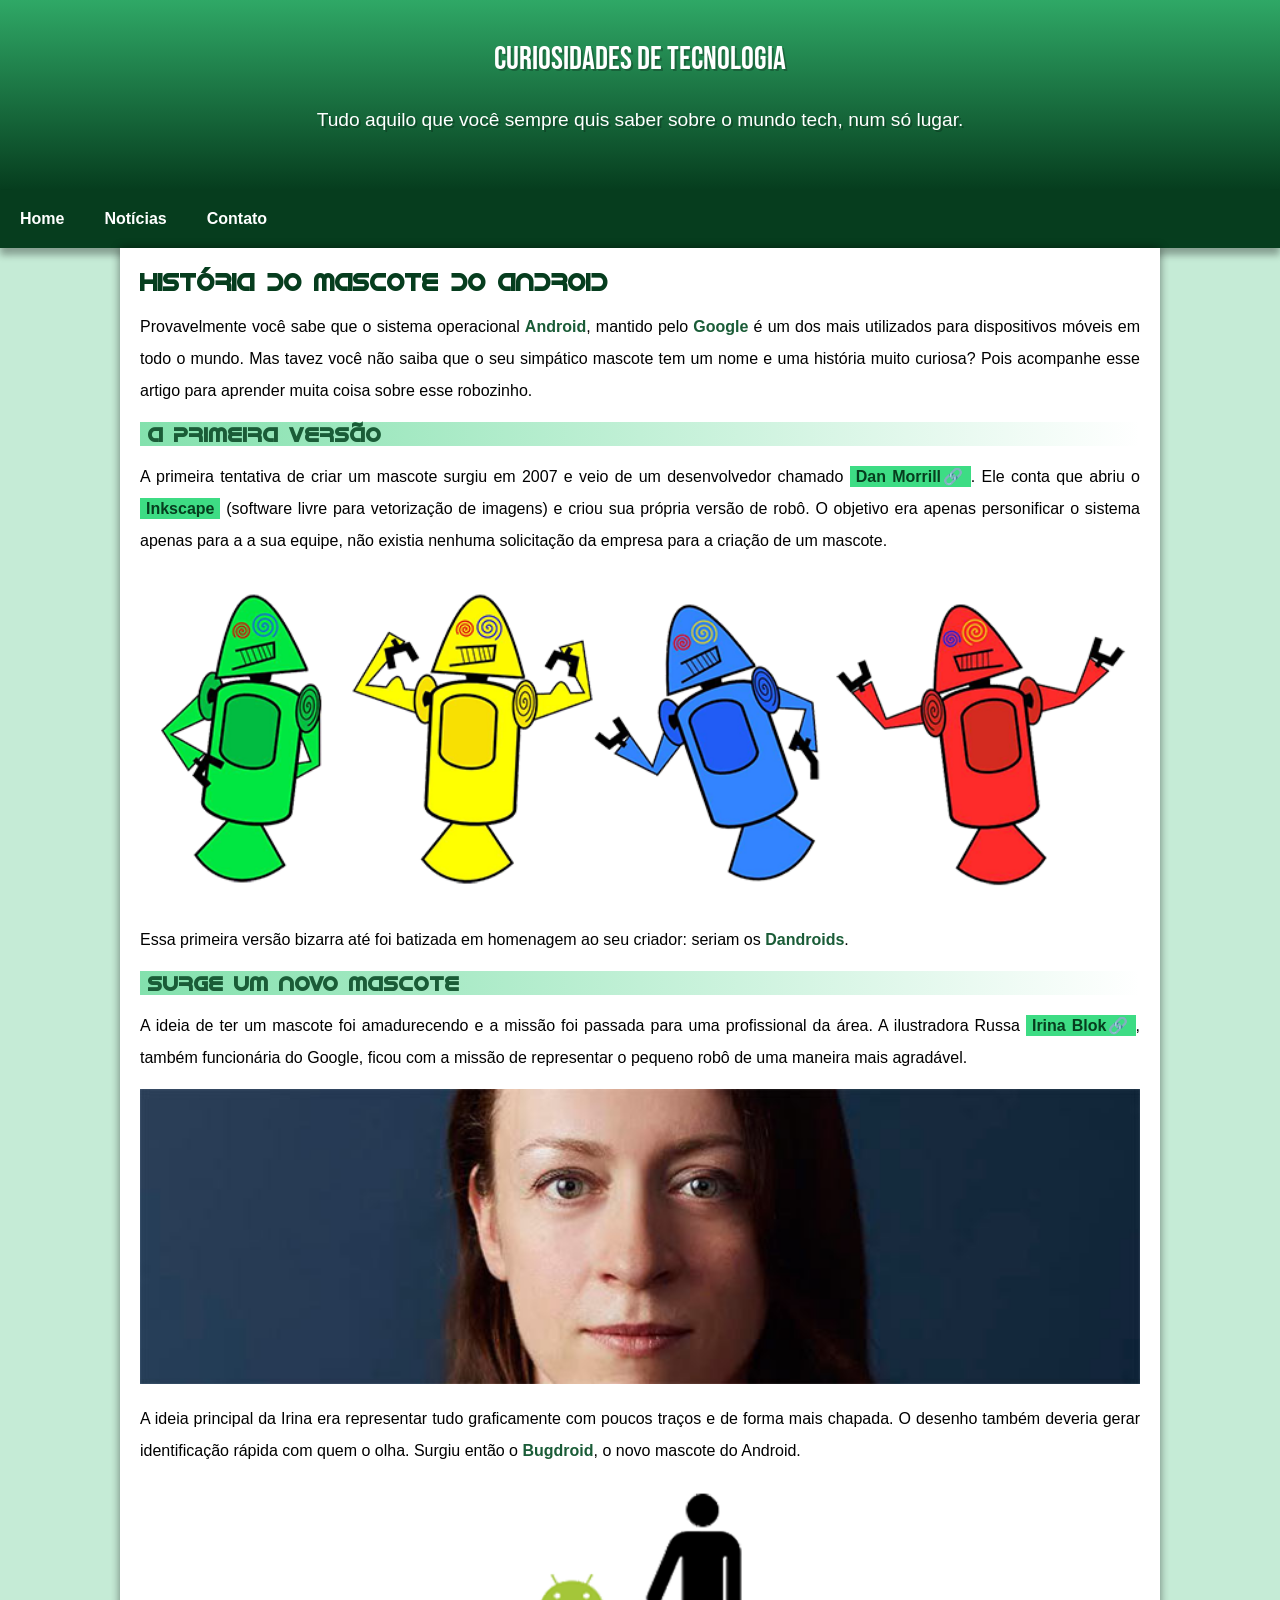
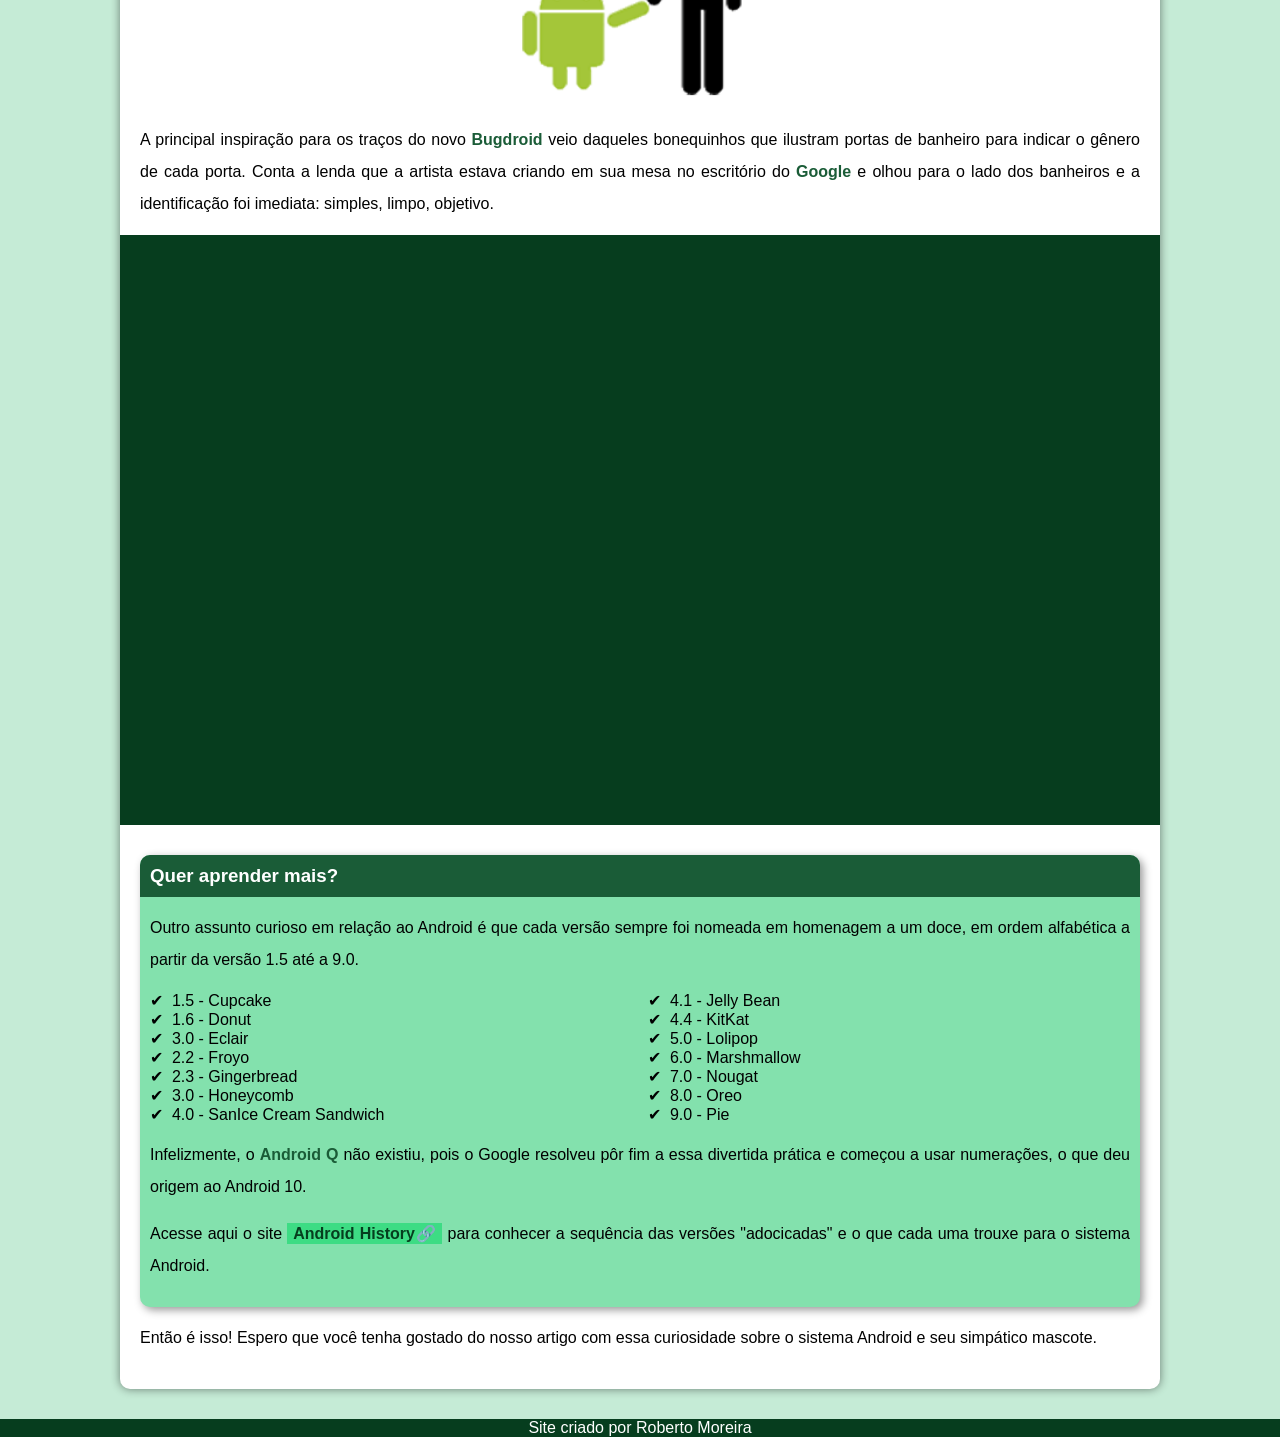
<file: index.html>
<!DOCTYPE html>
<html lang="pt-br">
<head>
    <meta charset="UTF-8">
    <meta http-equiv="X-UA-Compatible" content="IE=edge">
    <meta name="viewport" content="width=device-width, initial-scale=1.0">
    <title>Como surgiu o mascote do Android?</title>
    <link rel="shortcut icon" href="imagens/favicon.ico" type="image/x-icon">
    <link rel="stylesheet" href="estilo/style.css">
</head>
<body>
    <header class="inicio">
        <h1>Curiosidades de Tecnologia</h1>
        <p>Tudo aquilo que você sempre quis saber sobre o mundo tech, num só lugar.</p>
    </header>
    <nav class="nav">
        <a href="#">Home </a>
        <a href="#">Notícias</a>
        <a href="#">Contato</a>
    </nav>
    <main>
        <article>
            
        <h1>História do Mascote do Android</h1>
        
                <p>Provavelmente você sabe que o sistema operacional <strong>Android</strong>, mantido pelo <strong>Google</strong> é um dos mais utilizados para dispositivos móveis em todo o mundo. Mas tavez você não saiba que o seu simpático mascote tem um nome e uma história muito curiosa? Pois acompanhe esse artigo para aprender muita coisa sobre esse robozinho.</p>
        
                <h2>A primeira versão</h2>
        
                <p>A primeira tentativa de criar um mascote surgiu em 2007 e veio de um desenvolvedor chamado <a href="https://androidcommunity.com/dan-morrill-shows-us-the-android-mascot-that-almost-was-20130103/" target="_blank" class= externo>Dan Morrill</a>. Ele conta que abriu o <a href="https://inkscape.org/pt-br/" target="_blank">Inkscape</a> (software livre para vetorização de imagens) e criou sua própria versão de robô. O objetivo era apenas personificar o sistema apenas para a a sua equipe, não existia nenhuma solicitação da empresa para a criação de um mascote.</p>
        
                <picture> 
                    <source media="(max-width: 670px )" srcset="imagens/dan-droids-pq.png">
                    <img src="imagens/dan-droids.png" alt="Primeiro mascote do Android">
                </picture>
        
                <p>Essa primeira versão bizarra até foi batizada em homenagem ao seu criador: seriam os <strong>Dandroids</strong>.</p>
        
                <h2>Surge um novo mascote</h2>
        
                <p>A ideia de ter um mascote foi amadurecendo e a missão foi passada para uma profissional da área. A ilustradora Russa <a href="https://www.irinablok.com/" target="_blank"class= externo >Irina Blok</a>, também funcionária do Google, ficou com a missão de representar o pequeno robô de uma maneira mais agradável.</p>
        
                <picture>
                    <source media="(max-width:670px )" srcset="imagens/irina-blok-pq.jpg">
                    <img src="imagens/irina-blok.jpg" alt="Foto da criadora do mascote Android">
                </picture>
                <p>A ideia principal da Irina era representar tudo graficamente com poucos traços e de forma mais chapada. O desenho também deveria gerar identificação rápida com quem o olha. Surgiu então o <strong>Bugdroid</strong>, o novo mascote do Android.</p>
        
                <img src="imagens/bugdroid.png" class=" pequena" alt="Foto do Bugdroid">
        
                <p>A principal inspiração para os traços do novo <strong>Bugdroid</strong> veio daqueles bonequinhos que ilustram portas de banheiro para indicar o gênero de cada porta. Conta a lenda que a artista estava criando em sua mesa no escritório do <strong>Google</strong> e olhou para o lado dos banheiros e a identificação foi imediata: simples, limpo, objetivo.</p>
        
                <div class= "video">
                    <iframe width="560" height="315" src="https://www.youtube.com/embed/l2UDgpLz20M" title="YouTube video player" frameborder="0" allow="accelerometer; autoplay; clipboard-write; encrypted-media; gyroscope; picture-in-picture; web-share" allowfullscreen></iframe>
                </div>
                <aside>      
                        <h3>Quer aprender mais?</h3>
            
                    <p>Outro assunto curioso em relação ao Android é que cada versão sempre foi nomeada em homenagem a um doce, em ordem alfabética a partir da versão 1.5 até a 9.0.</p>
            
                    <ul>
                        <li>
                            1.5 - Cupcake
                        </li>
                        <li>
                            1.6 - Donut
                        </li>
                        <li>
                            3.0 - Eclair
                        </li>
                        <li>
                            2.2 - Froyo
                        </li>
                        <li>
                            2.3 - Gingerbread
                        </li>
                        <li>
                            3.0 - Honeycomb
                        </li>
                        <li>
                            4.0 - SanIce Cream Sandwich
                        </li>
                        <li>
                            4.1 - Jelly Bean
                        </li>
                        <li>
                            4.4 - KitKat
                        </li>
                        <li>
                            5.0 - Lolipop
                        </li>
                        <li>
                            6.0 - Marshmallow
                        </li>
                        <li>
                            7.0 - Nougat
                        </li>
                        <li>
                            8.0 - Oreo
                        </li>
                        <li>
                            9.0 - Pie
                        </li>
                    </ul>
            
                    <p>Infelizmente, o <strong>Android Q</strong> não existiu, pois o Google resolveu pôr fim a essa divertida prática e começou a usar numerações, o que deu origem ao Android 10.</p>
            
                    <p>Acesse aqui o site <a href="https://www.android.com/intl/en_uk/history/#/donut" target="_blank" class= externo>Android History</a> para conhecer a sequência das versões "adocicadas" e o que cada uma trouxe para o sistema Android.</p>
                </aside> 


        <p>Então é isso! Espero que você tenha gostado do nosso artigo com essa curiosidade sobre o sistema Android e seu simpático mascote.</p>
        </article>
    </main>
    <footer>
        Site criado por Roberto Moreira
    </footer>
</body>
</html>
</file>
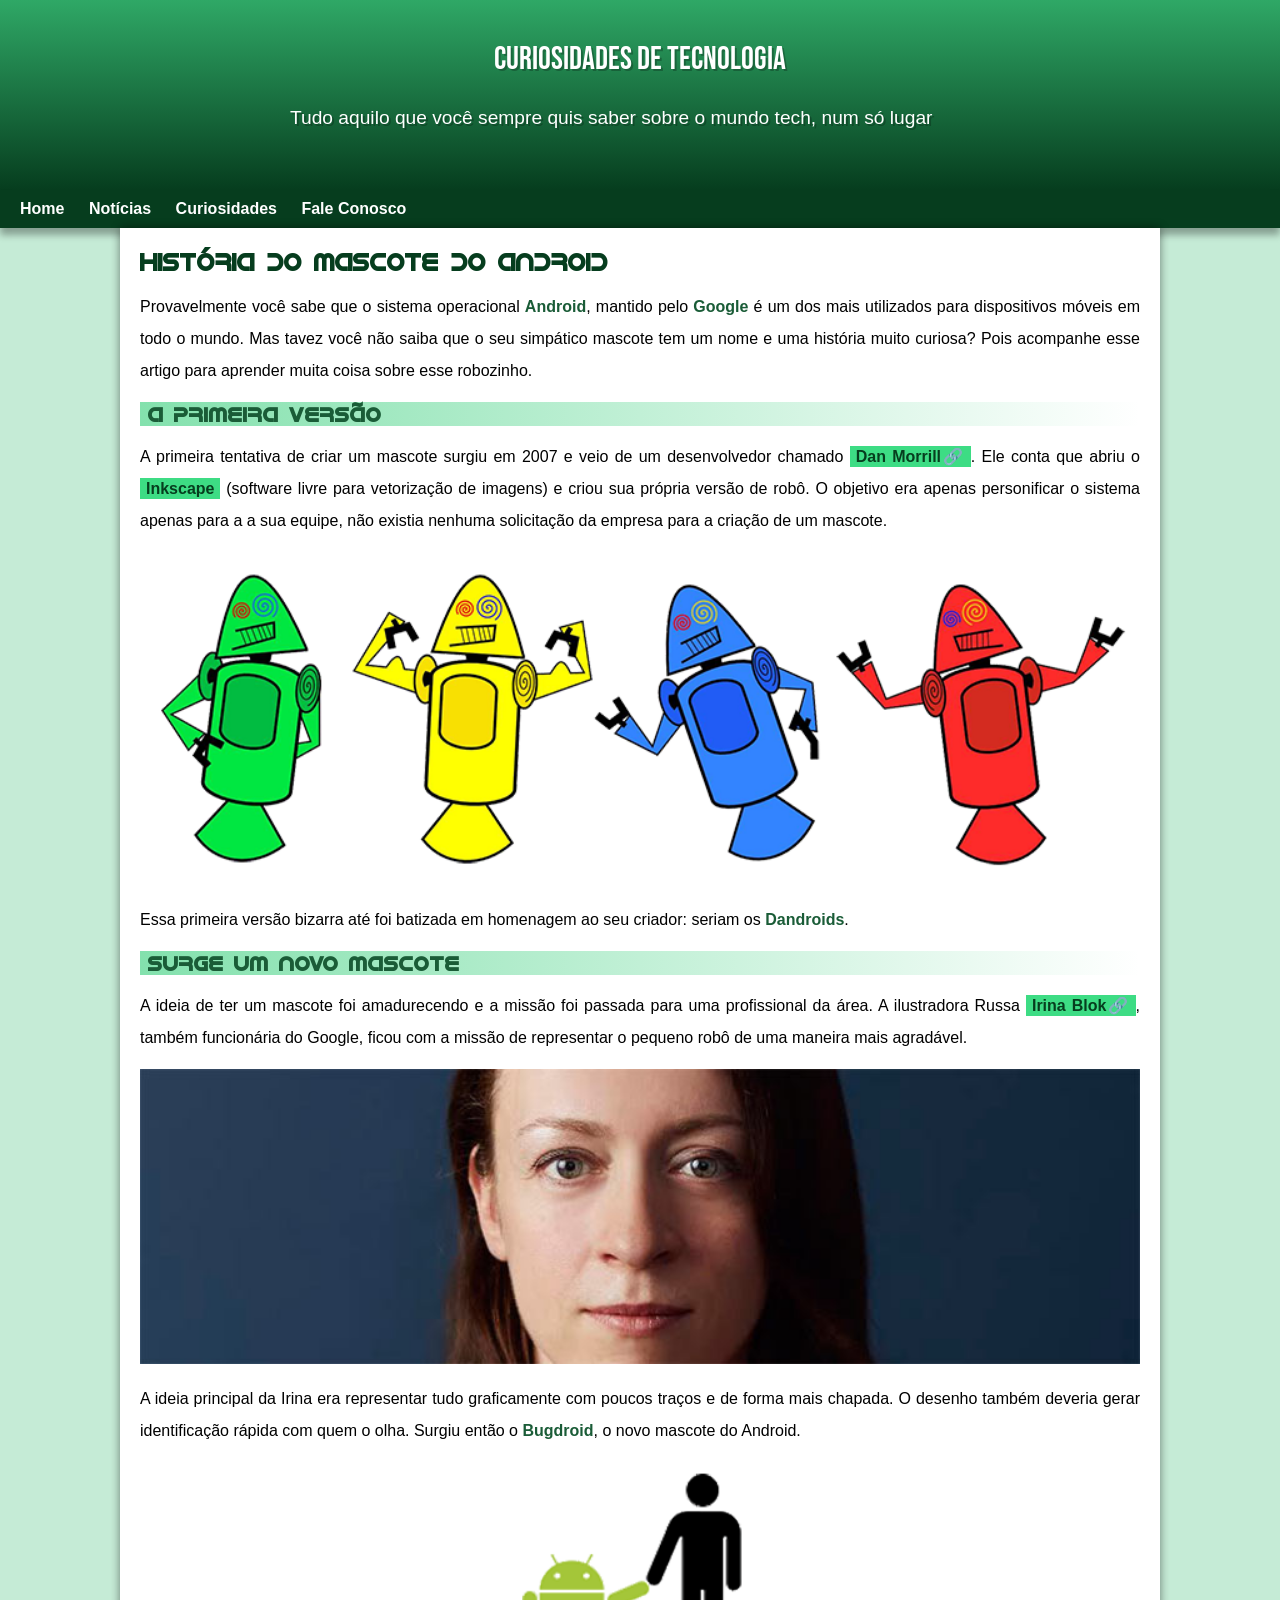
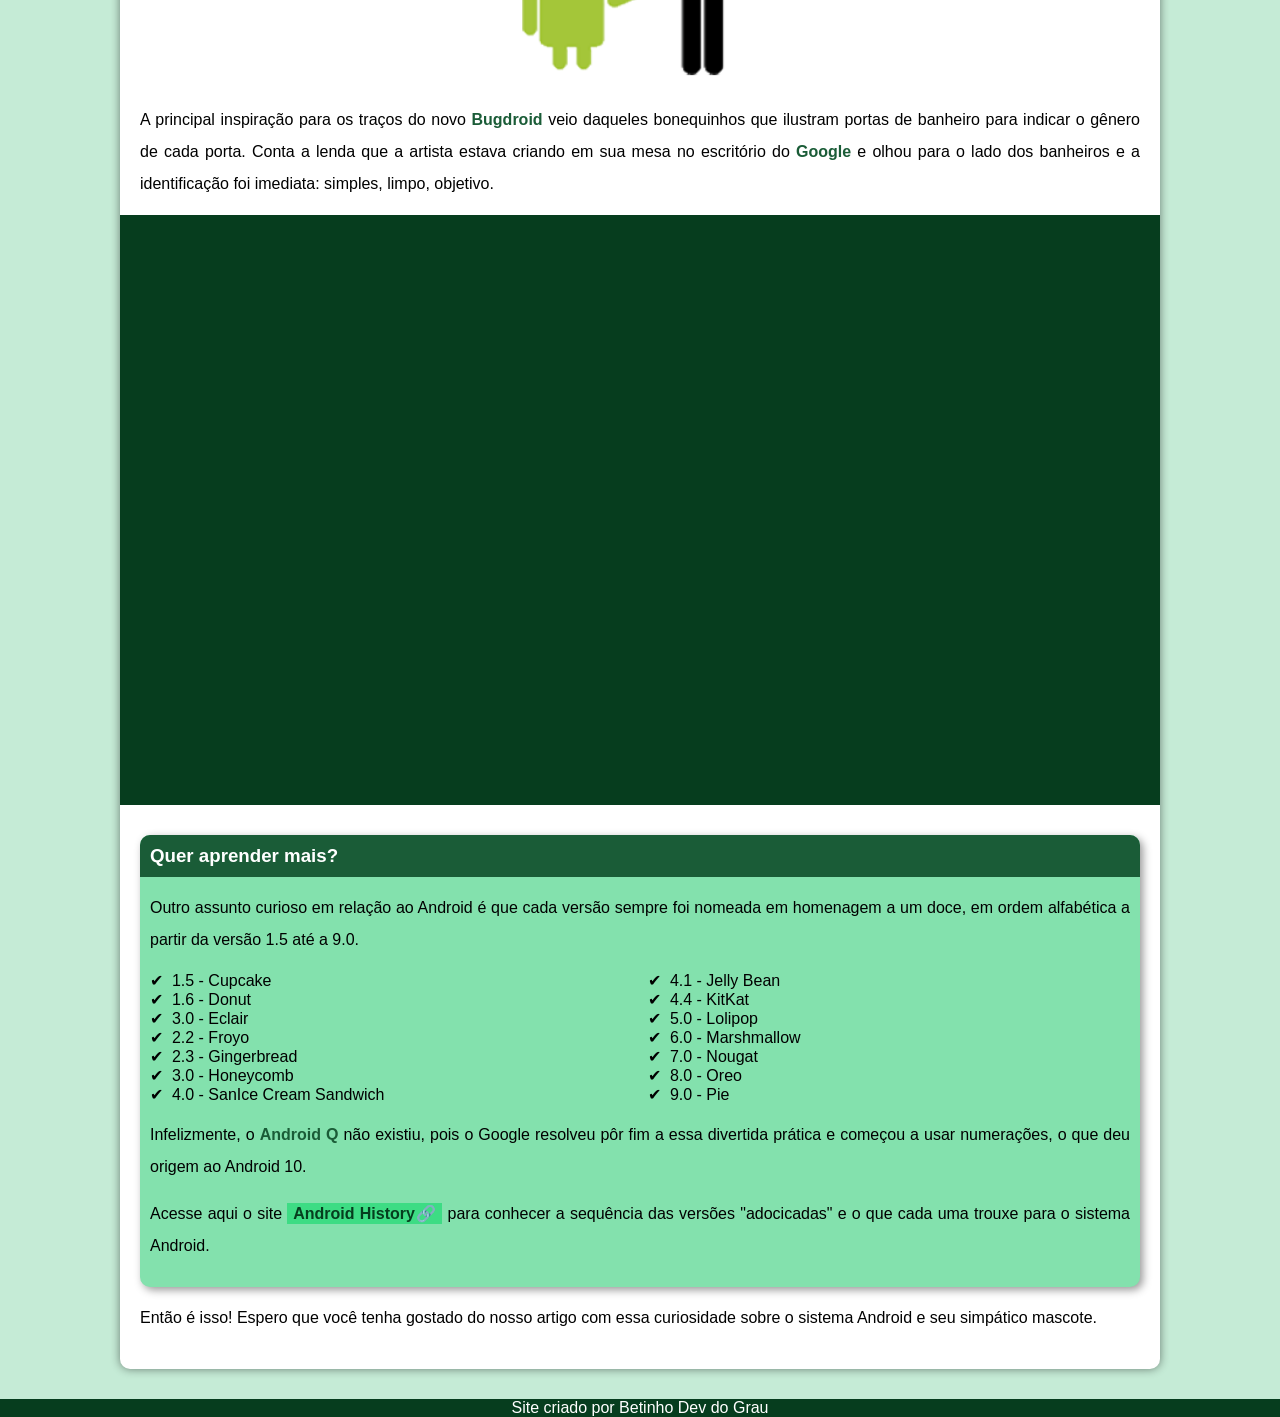
<file: index.html.html>
<!DOCTYPE html>
<html lang="pt-br">
<head>
    <meta charset="UTF-8">
    <meta http-equiv="X-UA-Compatible" content="IE=edge">
    <meta name="viewport" content="width=device-width, initial-scale=1.0">
    <title>Como surgiu o mascote do Android?</title>
    <link rel="shortcut icon" href="imagens/favicon.ico" type="image/x-icon">
    <link rel="stylesheet" href="estilo/style.css">
</head>
<body>
    <header>
        <h1>Curiosidades de Tecnologia</h1>
        <p>
        Tudo aquilo que você sempre quis saber sobre o mundo tech, num só lugar 
        </p>
    </header>
    <nav>
        <a href="#">Home </a>
        <a href="#">Notícias</a>
        <a href="#">Curiosidades</a>
        <a href="#">Fale Conosco</a>
    </nav>
    <main>
        <article>
            
        <h1>História do Mascote do Android</h1>
        
                <p>Provavelmente você sabe que o sistema operacional <strong>Android</strong>, mantido pelo <strong>Google</strong> é um dos mais utilizados para dispositivos móveis em todo o mundo. Mas tavez você não saiba que o seu simpático mascote tem um nome e uma história muito curiosa? Pois acompanhe esse artigo para aprender muita coisa sobre esse robozinho.</p>
        
                <h2>A primeira versão</h2>
        
                <p>A primeira tentativa de criar um mascote surgiu em 2007 e veio de um desenvolvedor chamado <a href="https://androidcommunity.com/dan-morrill-shows-us-the-android-mascot-that-almost-was-20130103/" target="_blank" class= externo>Dan Morrill</a>. Ele conta que abriu o <a href="https://inkscape.org/pt-br/" target="_blank">Inkscape</a> (software livre para vetorização de imagens) e criou sua própria versão de robô. O objetivo era apenas personificar o sistema apenas para a a sua equipe, não existia nenhuma solicitação da empresa para a criação de um mascote.</p>
        
                <picture> 
                    <source media="(max-width: 670px )" srcset="imagens/dan-droids-pq.png">
                    <img src="imagens/dan-droids.png" alt="Primeiro mascote do Android">
                </picture>
        
                <p>Essa primeira versão bizarra até foi batizada em homenagem ao seu criador: seriam os <strong>Dandroids</strong>.</p>
        
                <h2>Surge um novo mascote</h2>
        
                <p>A ideia de ter um mascote foi amadurecendo e a missão foi passada para uma profissional da área. A ilustradora Russa <a href="https://www.irinablok.com/" target="_blank"class= externo >Irina Blok</a>, também funcionária do Google, ficou com a missão de representar o pequeno robô de uma maneira mais agradável.</p>
        
                <picture>
                    <source media="(max-width:670px )" srcset="imagens/irina-blok-pq.jpg">
                    <img src="imagens/irina-blok.jpg" alt="Foto da criadora do mascote Android">
                </picture>
                <p>A ideia principal da Irina era representar tudo graficamente com poucos traços e de forma mais chapada. O desenho também deveria gerar identificação rápida com quem o olha. Surgiu então o <strong>Bugdroid</strong>, o novo mascote do Android.</p>
        
                <img src="imagens/bugdroid.png" class=" pequena" alt="Foto do Bugdroid">
        
                <p>A principal inspiração para os traços do novo <strong>Bugdroid</strong> veio daqueles bonequinhos que ilustram portas de banheiro para indicar o gênero de cada porta. Conta a lenda que a artista estava criando em sua mesa no escritório do <strong>Google</strong> e olhou para o lado dos banheiros e a identificação foi imediata: simples, limpo, objetivo.</p>
        
                <div class= "video">
                    <iframe width="560" height="315" src="https://www.youtube.com/embed/l2UDgpLz20M" title="YouTube video player" frameborder="0" allow="accelerometer; autoplay; clipboard-write; encrypted-media; gyroscope; picture-in-picture; web-share" allowfullscreen></iframe>
                </div>
                <aside>      
                        <h3>Quer aprender mais?</h3>
            
                    <p>Outro assunto curioso em relação ao Android é que cada versão sempre foi nomeada em homenagem a um doce, em ordem alfabética a partir da versão 1.5 até a 9.0.</p>
            
                    <ul>
                        <li>
                            1.5 - Cupcake
                        </li>
                        <li>
                            1.6 - Donut
                        </li>
                        <li>
                            3.0 - Eclair
                        </li>
                        <li>
                            2.2 - Froyo
                        </li>
                        <li>
                            2.3 - Gingerbread
                        </li>
                        <li>
                            3.0 - Honeycomb
                        </li>
                        <li>
                            4.0 - SanIce Cream Sandwich
                        </li>
                        <li>
                            4.1 - Jelly Bean
                        </li>
                        <li>
                            4.4 - KitKat
                        </li>
                        <li>
                            5.0 - Lolipop
                        </li>
                        <li>
                            6.0 - Marshmallow
                        </li>
                        <li>
                            7.0 - Nougat
                        </li>
                        <li>
                            8.0 - Oreo
                        </li>
                        <li>
                            9.0 - Pie
                        </li>
                    </ul>
            
                    <p>Infelizmente, o <strong>Android Q</strong> não existiu, pois o Google resolveu pôr fim a essa divertida prática e começou a usar numerações, o que deu origem ao Android 10.</p>
            
                    <p>Acesse aqui o site <a href="https://www.android.com/intl/en_uk/history/#/donut" target="_blank" class= externo>Android History</a> para conhecer a sequência das versões "adocicadas" e o que cada uma trouxe para o sistema Android.</p>
                </aside> 


        <p>Então é isso! Espero que você tenha gostado do nosso artigo com essa curiosidade sobre o sistema Android e seu simpático mascote.</p>
        </article>
    </main>
    <footer>
        Site criado por Betinho Dev do Grau
    </footer>
</body>
</html>
</file>
<file: estilo/style.css>
@charset "UTF-8";

@import url('https://fonts.googleapis.com/css2?family=Bebas+Neue&display=swap');

@font-face {
    font-family: 'Android';
    src: url('../fontes/idroid.otf') format('opentype');
    font-weight: normal;
}

:root {
    --cor0: #ebe5c5;
    --cor1: #83e1ad;
    --cor2: #3ddc84;
    --cor3: #2fa866;
    --cor4: #1a5c37;
    --cor5: #063d1e;

    --fonte-padrao: Arial, Verdana, Helvetica, Sans-serif;
    --fonte-destaque:  'Bebas Neue', cursive;
    --fonte-android: 'Android' , cursive;

}

* {
    margin:0px;
    padding:0px;
}

p {
    margin: 15px 0px;
    text-align: justify;
    line-height: 2em;
}

header {
    background-color: var(--cor4);
    text-align: center;
    min-height: 150px;
    padding-top: 40px;
    background-image: linear-gradient(to bottom, var(--cor3), var(--cor5));
    
}

.inicio {
    display: grid;

}

.nav {
    display: flex;
    flex-wrap: wrap;
    gap: 20px;
}

header > h1 {
    font-family: var(--fonte-destaque);
    font: size 3em;
    margin-bottom:20px;
    text-shadow: 2px 2px 0px rgba(0, 0, 0, 0.24);
    font-weight: normal;
    color: white;
}

header > p {
    font-family: var(--fonte-padrao);
    font-size: 1.2em;
    max-width: 700px;
    padding-left: 10px;
    padding-right: 10px;
    margin: auto;
    text-shadow: 2px 2px 0px rgba(0, 0, 0, 0.24);
    padding-bottom: 50px;
    color: white

}

nav {
    background-color: var(--cor5);
    padding:10px;
    box-shadow: 0px 7px 7px rgba(0, 0, 0, 0.322);
}

nav > a {
    color: white;
    padding:10px;
    text-decoration: none;
    font-weight: bold;
    border-radius: 5px;
    transition-duration: 0.5s;
}

nav > a:hover {
    background-color: var(--cor3);
    color:var(--cor5);
}

body {
    background-color:#c5ebd6;
    font-family: var(--fonte-padrao);
}

a.externo::after {
    content: '\1F517';
}
div.video {
    background-color: var(--cor5);
    margin: 0px -20px 30px -20px;
    padding:20px;
    padding-bottom: 57%;
    position: relative;
}
div.video > iframe {
    position: absolute;
    top: 5%;
    left: 5%;
    width: 90%;
    height: 90%;
}
main {
    background-color: white;
    min-width: 600px;
    max-width: 1000px;
    margin:auto;
    margin-bottom: 30px;
    padding: 20px;
    box-shadow: 0px 0px 10px rgba(0, 0, 0, 0.473);
    border-bottom-left-radius: 10px;
    border-bottom-right-radius: 10px;
}

main img.pequena {
    margin:auto;
    display:block;
    max-width:350px;
}
main h1 {
    color:var(--cor5);
    font-family: var(--fonte-android);
}
main h2 {
    font-family: var(--fonte-android);
    background-image: linear-gradient(to right, var(--cor1), transparent );
    font-size:1.3em;
    text-indent:8px;
    color:var(--cor4)
}
 
main a {
    background-color: var(--cor2);
    color: var(--cor5);
    font-weight: bold;
    text-decoration:none;
    padding: 2px 6px;
}
main a:hover {
    text-decoration: underline;
    color:var(--cor3)
}
main img {
    width: 100%;
}

main strong {
    color:var(--cor4);
    font-weight:bold;
}

aside {
    background-color: var(--cor1);
    padding:10px;
    border-radius:10px;
    box-shadow: 3px 3px 8px rgba(0, 0, 0, 0.404);
}
aside > h3 {
    background-color: var(--cor4);
    color: white;
    padding:10px;
    margin: -10px -10px 0px -10px;
    border-radius: 10px 10px 0px 0px;
}

aside > ul {
    list-style-type: '\2714\00A0';
    list-style-position: inside;
    columns: 2;
}
footer {
    background-color: var(--cor5);
    color: white;
    text-align: center;
}
</file>
